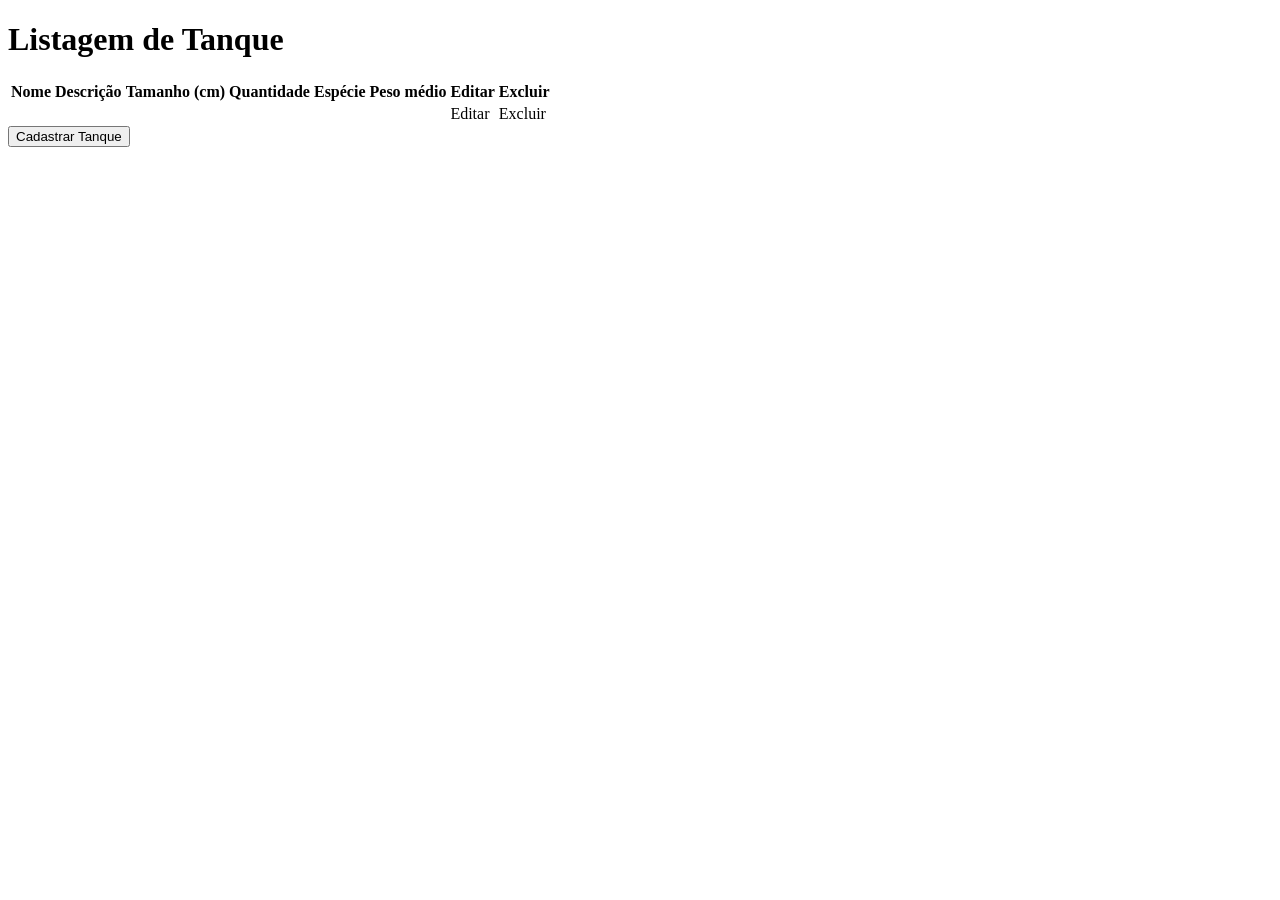
<file: src/main/resources/templates/tanque/index.html>
<!DOCTYPE html>
<html lang="pt-br" xmlns:th="http://www.thymeleaf.org">

<th:block th:replace="fragments/head :: head('Listar Tanque')"></th:block>

<body>

<th:block th:replace="fragments/head :: header"></th:block>

<link rel="stylesheet" th:href="@{/css/indexStyle.css}" />

<div class="container">
    <h1>Listagem de Tanque</h1>

      <div class="card">
        <table class="table table-striped">
          <thead>
            <tr>
              <th>Nome</th>
              <th>Descrição</th>
              <th>Tamanho (cm)</th>
              <th>Quantidade</th>
              <th>Espécie</th>
              <th>Peso médio</th>
              <th>Editar</th>
              <th>Excluir</th>
            </tr>
          </thead>
          <tbody>
            <!-- Ajuste importante aqui -->
            <tr th:each="tanque : ${tanque}">
              <td th:text="${tanque.nome}"></td>
              <td th:text="${tanque.descricao}"></td>
              <td th:text="${tanque.tamanhoPeixes}"></td>
              <td th:text="${tanque.quantidadePeixes}"></td>
              <td>
                <span class="badge-especie" th:text="${tanque.especie}"></span>
              </td>
              <td th:text="${tanque.peso}"></td>

             
              <td>
                <a th:href="@{/tanque/edit/{id}(id=${tanque.id})}">Editar</a>
              </td>
              <td>
                <a th:href="@{/tanque/delete/{id}(id=${tanque.id})}">Excluir</a>
              </td>
            </tr>
          </tbody>
        </table>

       
        <div class="row mt-3">
          <a th:href="@{/tanque/create}">
            <button sec:authorize="hasAuthority('Admin')" class="btn btn-primary">Cadastrar Tanque</button>
          </a>
        </div>

      </div>
    </div>
    <th:block th:replace="~{/../fragments/footer :: footer}"></th:block>
  </body>
</html>
</file>
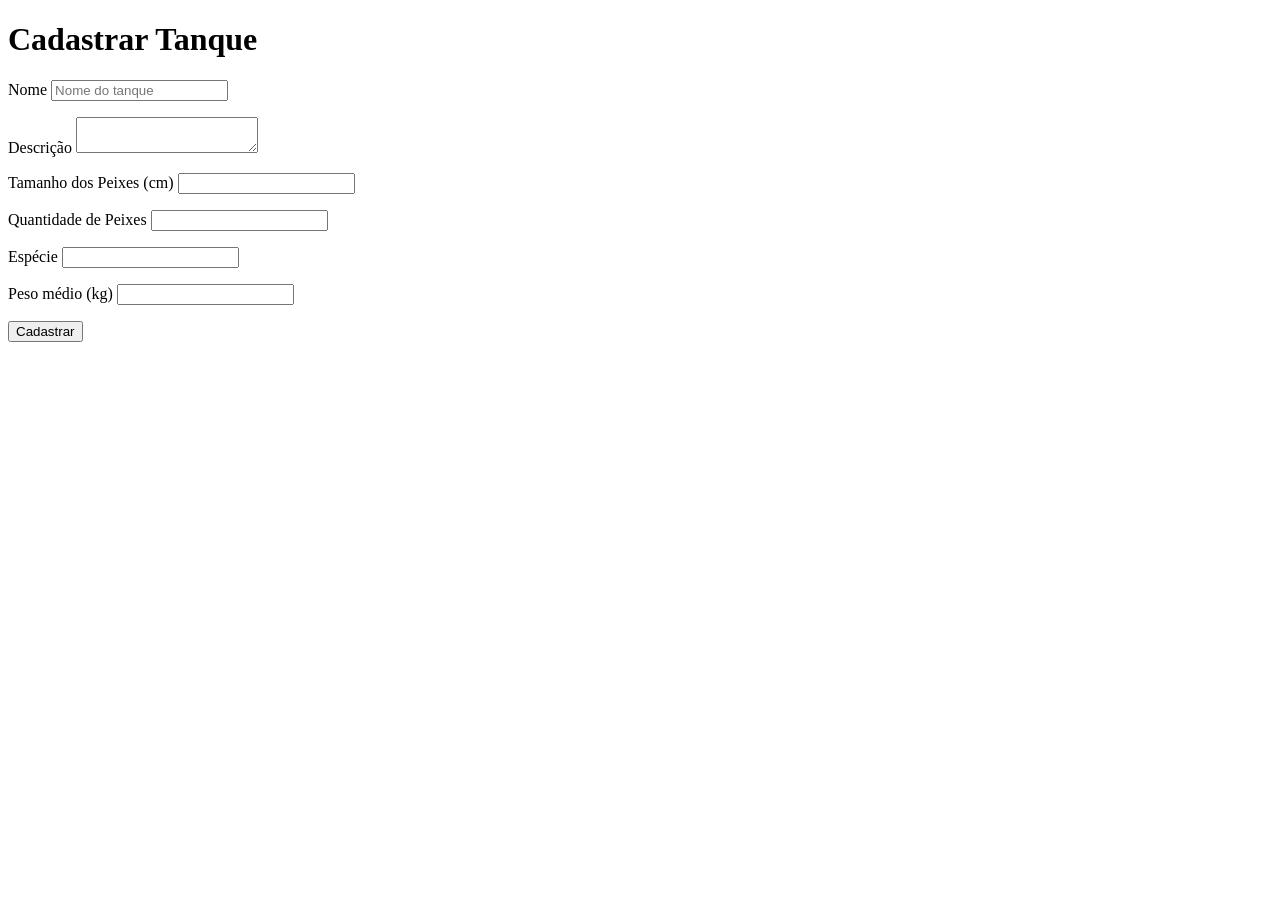
<file: src/main/resources/templates/tanque/create.html>
<!DOCTYPE html>
<html lang="pt-br" xmlns:th="http://www.thymeleaf.org">

<th:block th:replace="fragments/head :: head('Cadastrar Tanque')"></th:block>

<body>

<th:block th:replace="fragments/head :: header"></th:block>

<link rel="stylesheet" th:href="@{/css/createStyle.css}" />

<div class="container">
    <h1>Cadastrar Tanque</h1>

    <div class="card">
        <form th:action="@{/tanque/save}" th:object="${tanque}" method="POST">

            <div class="form-group">
                <label>Nome</label>
                <input type="text" th:field="*{nome}" class="form-control" placeholder="Nome do tanque">
                <p th:if="${#fields.hasErrors('nome')}" class="text-danger" th:errors="*{nome}"></p>
            </div>

            <div class="form-group">
                <label>Descrição</label>
                <textarea th:field="*{descricao}" class="form-control"></textarea>
                <p th:if="${#fields.hasErrors('descricao')}" class="text-danger" th:errors="*{descricao}"></p>
            </div>

            <div class="form-group">
                <label>Tamanho dos Peixes (cm)</label>
                <input type="number" step="0.01" th:field="*{tamanhoPeixes}" class="form-control">
                <p th:if="${#fields.hasErrors('tamanhoPeixes')}" class="text-danger" th:errors="*{tamanhoPeixes}"></p>
            </div>

            <div class="form-group">
                <label>Quantidade de Peixes</label>
                <input type="number" th:field="*{quantidadePeixes}" class="form-control">
                <p th:if="${#fields.hasErrors('quantidadePeixes')}" class="text-danger" th:errors="*{quantidadePeixes}"></p>
            </div>

            <div class="form-group">
                <label>Espécie</label>
                <input type="text" th:field="*{especie}" class="form-control">
                <p th:if="${#fields.hasErrors('especie')}" class="text-danger" th:errors="*{especie}"></p>
            </div>

            <div class="form-group">
                <label>Peso médio (kg)</label>
                <input type="number" step="0.01" th:field="*{peso}" class="form-control">
                <p th:if="${#fields.hasErrors('peso')}" class="text-danger" th:errors="*{peso}"></p>
            </div>

            <button type="submit" class="btn btn-primary">
                Cadastrar
            </button>

        </form>
    </div>
</div>
<th:block th:replace="~{/../fragments/footer :: footer}"></th:block>

</body>
</html>
</file>
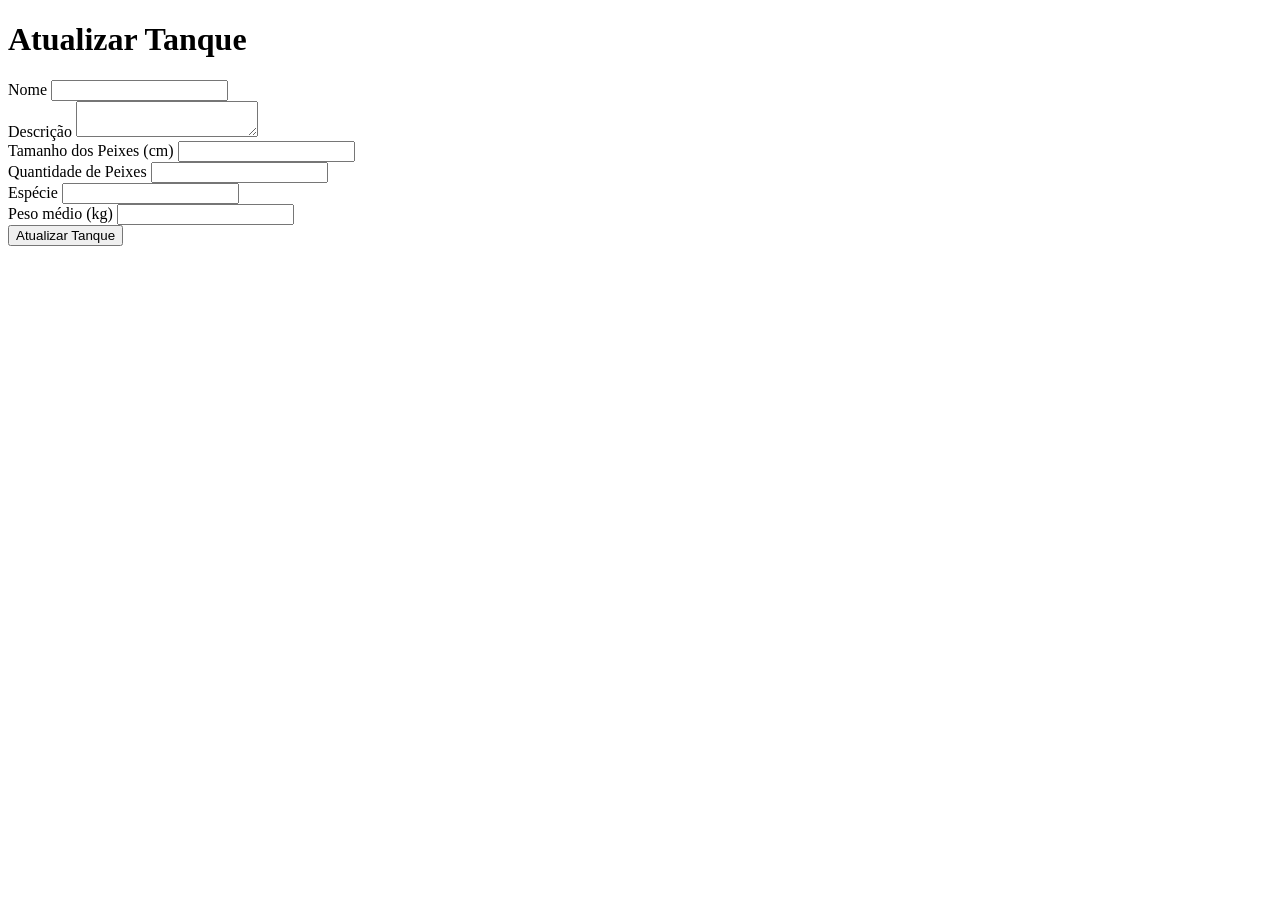
<file: src/main/resources/templates/tanque/edit.html>
<!DOCTYPE html>
<html lang="pt-br" xmlns:th="http://www.thymeleaf.org">

<th:block th:replace="fragments/head :: head('Editar Tanque')"></th:block>

<body>

<th:block th:replace="fragments/head :: header"></th:block>

<link rel="stylesheet" th:href="@{/css/editStyle.css}" />

<div class="container">

    <h1>Atualizar Tanque</h1>

    <div class="card">

        <form th:action="@{/tanque/save}" th:object="${tanque}" method="POST">

        
            <input type="hidden" th:field="*{id}" />

          
            <div th:if="${#fields.hasGlobalErrors()}">
                <p th:each="err : ${#fields.globalErrors()}"
                   th:text="${err}"></p>
            </div>

        
            <div class="form-group">
                <label>Nome</label>
                <input type="text" th:field="*{nome}" class="form-control">

                <small class="text-danger"
                       th:if="${#fields.hasErrors('nome')}"
                       th:errors="*{nome}"></small>
            </div>

       
            <div class="form-group">
                <label>Descrição</label>
                <textarea th:field="*{descricao}" class="form-control"></textarea>

                <small class="text-danger"
                       th:if="${#fields.hasErrors('descricao')}"
                       th:errors="*{descricao}"></small>
            </div>

          
            <div class="form-group">
                <label>Tamanho dos Peixes (cm)</label>
                <input type="number" step="0.01" th:field="*{tamanhoPeixes}" class="form-control">

                <small class="text-danger"
                       th:if="${#fields.hasErrors('tamanhoPeixes')}"
                       th:errors="*{tamanhoPeixes}"></small>
            </div>

          
            <div class="form-group">
                <label>Quantidade de Peixes</label>
                <input type="number" th:field="*{quantidadePeixes}" class="form-control">

                <small class="text-danger"
                       th:if="${#fields.hasErrors('quantidadePeixes')}"
                       th:errors="*{quantidadePeixes}"></small>
            </div>

           
            <div class="form-group">
                <label>Espécie</label>
                <input type="text" th:field="*{especie}" class="form-control">

                <small class="text-danger"
                       th:if="${#fields.hasErrors('especie')}"
                       th:errors="*{especie}"></small>
            </div>

           
            <div class="form-group">
                <label>Peso médio (kg)</label>
                <input type="number" step="0.01" th:field="*{peso}" class="form-control">

                <small class="text-danger"
                       th:if="${#fields.hasErrors('peso')}"
                       th:errors="*{peso}"></small>
            </div>

            <button type="submit" class="btn btn-primary">
                Atualizar Tanque
            </button>

        </form>

    </div>
</div>

<th:block th:replace="~{/../fragments/footer :: footer}"></th:block>

</body>
</html>
</file>
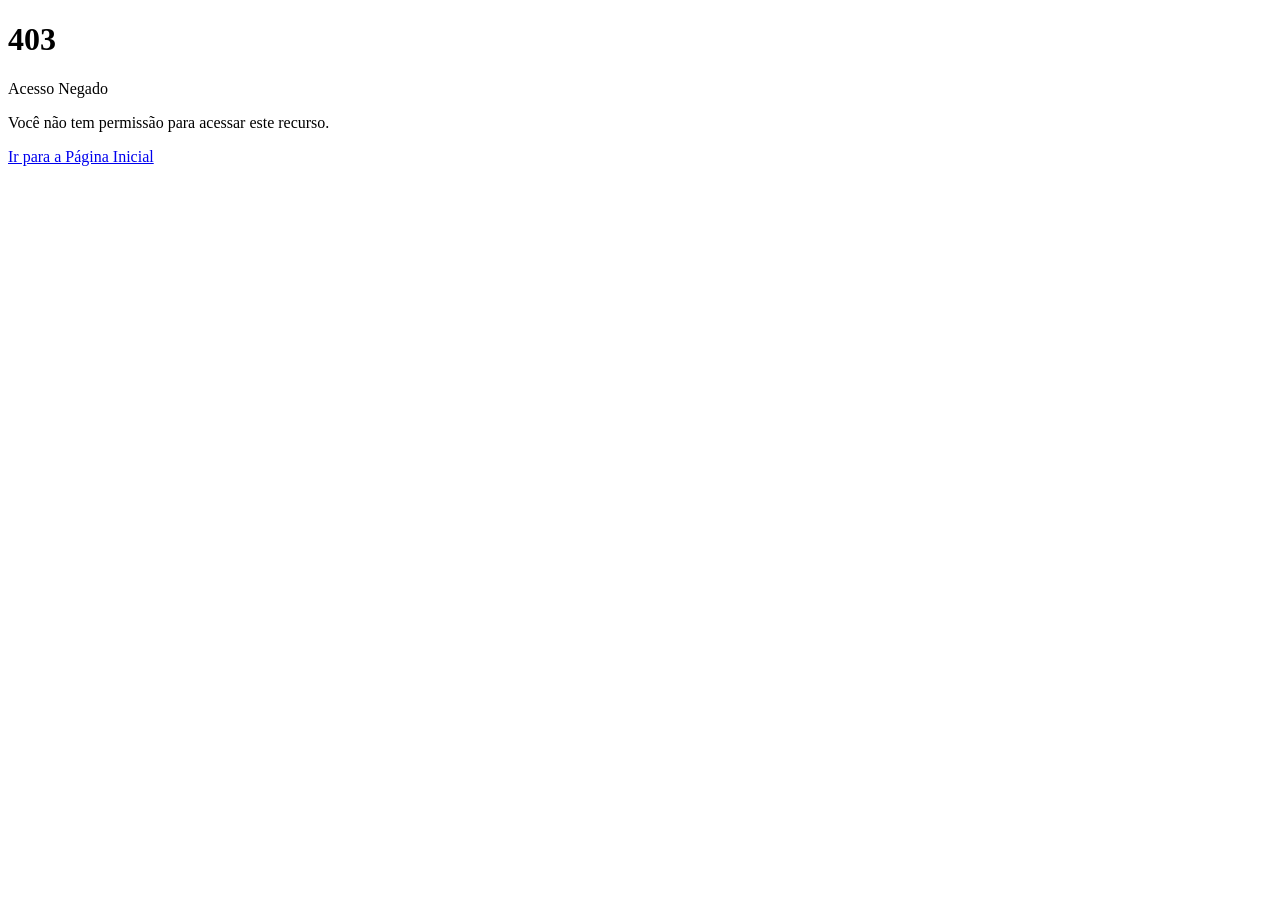
<file: src/main/resources/templates/user/accessDeniedPage.html>
<!DOCTYPE html>
<html lang="en" xmlns:th="http://www.thymeleaf.org">
    <th:block th:replace="~{/../fragments/head :: head('Acesso negado')}"></th:block>
<body>
	<th:block th:replace="~{/../fragments/head :: header}"></th:block>
	<div class="text-center">
		<h1 class="display-1 text-danger">403</h1>
		<p class="lead">Acesso Negado</p>
		<p class="mb-4">Você não tem permissão para acessar este recurso.</p>
		<div class="d-flex justify-content-center">
			<a href="/" class="btn btn-primary mr-2">Ir para a Página Inicial</a>
		</div>
	</div>
</body>
</html>
</file>
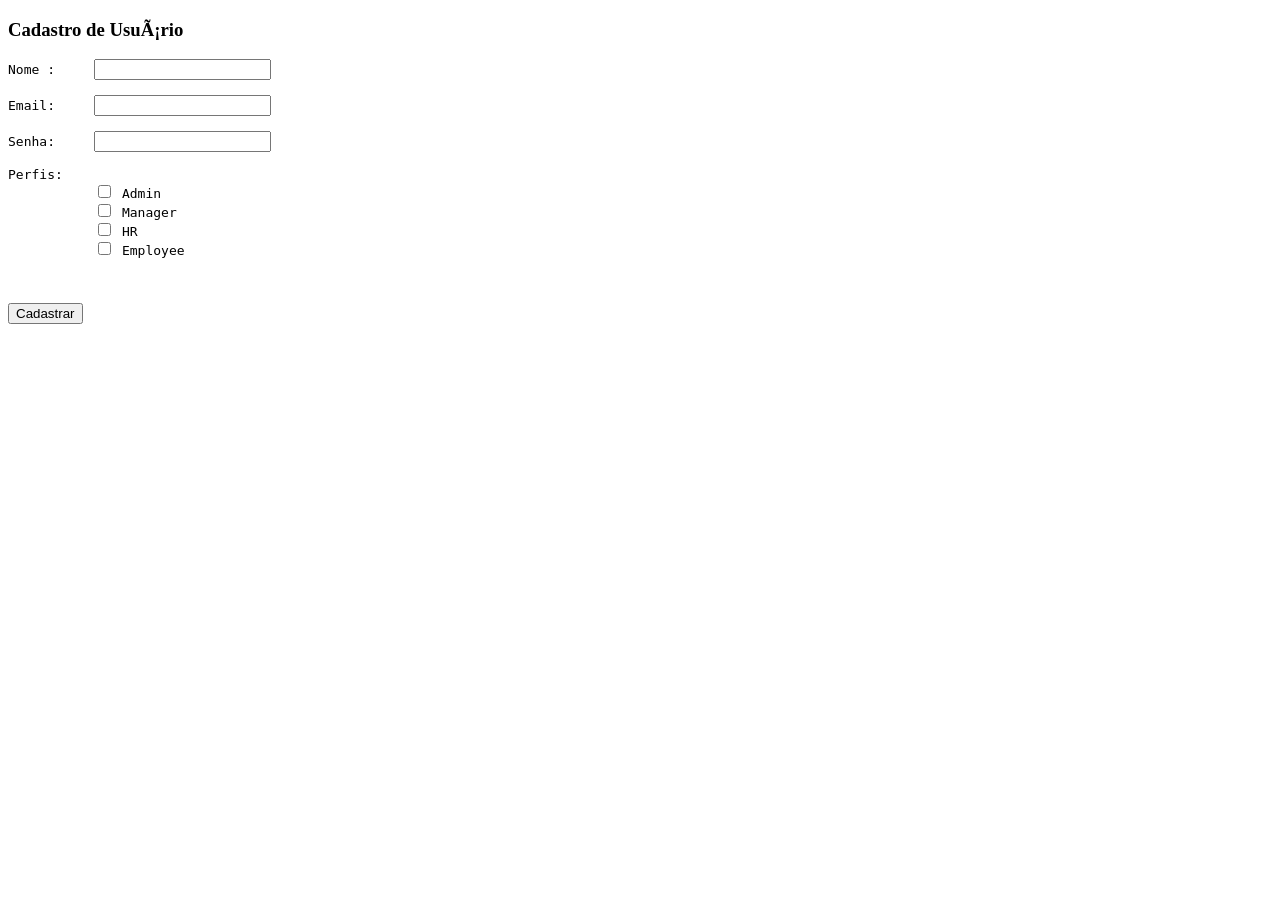
<file: src/main/resources/templates/user/registerUser.html>
<!DOCTYPE html>
<html xmlns:th="http://www.thymeleaf.org">
<head>
    <meta charset="ISO-8859-1" />
    <title>Cadastro de Usuário</title>
</head>
<body>

<h3>Cadastro de Usuário</h3>

<form th:action="@{/saveUser}" method="post">
<pre>
Nome :     <input type="text" name="nome"/>

Email:     <input type="text" name="email"/>

Senha:     <input type="password" name="senha"/>

Perfis:
           <input type="checkbox" name="perfis" value="Admin"/> Admin
           <input type="checkbox" name="perfis" value="Manager"/> Manager
           <input type="checkbox" name="perfis" value="HR"/> HR
           <input type="checkbox" name="perfis" value="Employee"/> Employee

<input type="hidden" th:name="${_csrf.parameterName}" th:value="${_csrf.token}"/>

<input type="submit" value="Cadastrar"/>

</pre>
</form>

<div th:text="${msg}"></div>

</body>
</html>
</file>
